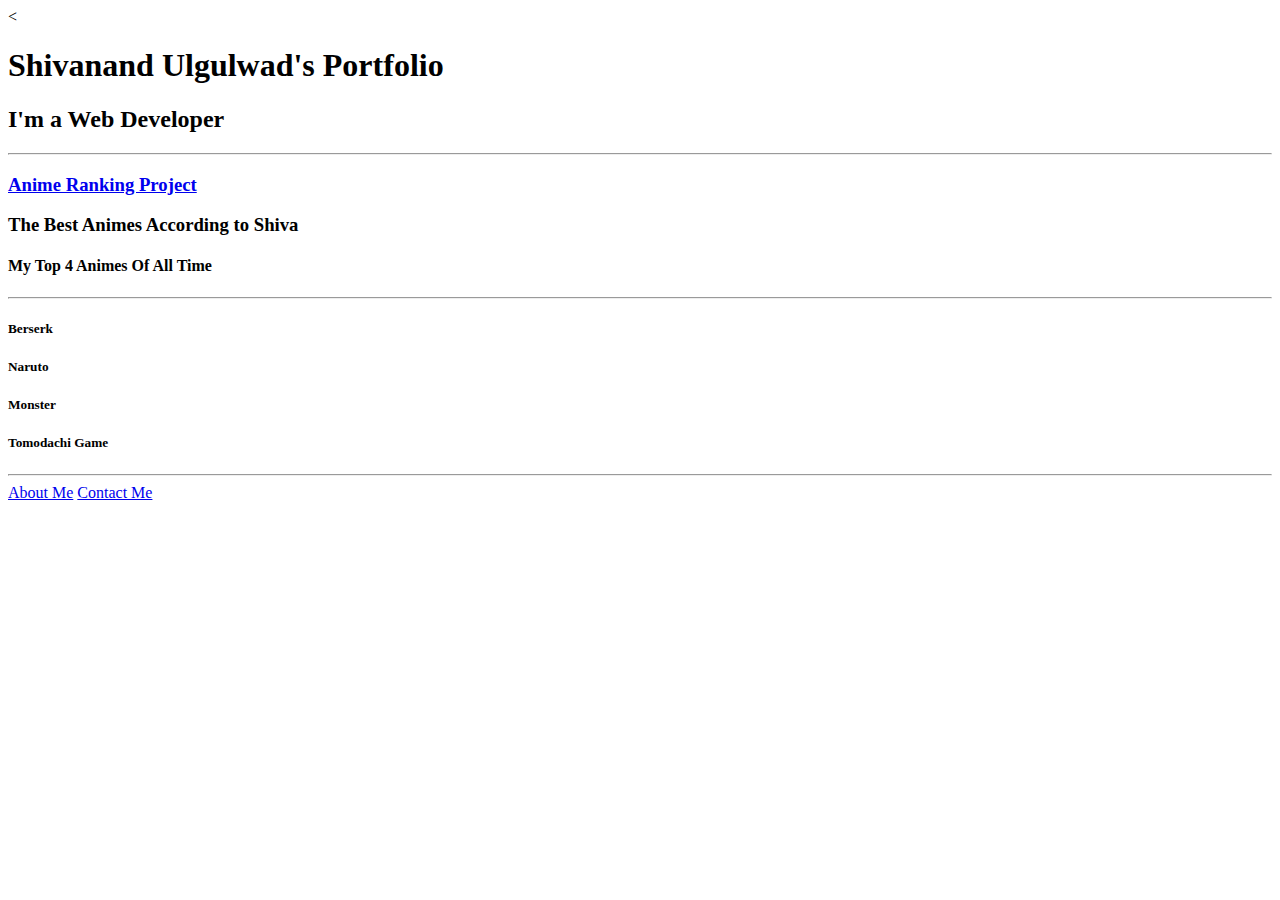
<file: index.html>
<<!DOCTYPE html>
<html>
<head>
  <meta charset="utf-8">
  <meta name="viewport" content="width=device-width, initial-scale=1">
   <link rel="stylesheet" type="text/css" href="E:\Web Development Projects\HTML Portfolio project\style2.css">
  
  <title>Portfolio</title>
</head>
<body>
     <h1>Shivanand Ulgulwad's Portfolio</h1>

     <h2>I'm a Web Developer</h2>
     <hr>

        <a href="E:\Web Development Projects\HTML Portfolio project\Anime Ranking project.html"><h3>Anime Ranking Project</h3></a>

         <h3> The Best Animes According to Shiva</h3>

          <h4>My Top 4 Animes Of All Time </h4>
          <hr>
            <h5>Berserk</h5>
               <h5>Naruto</h5>
                  <h5>Monster</h5>
                   <h5>Tomodachi Game</h5>
                   <hr>

            <a href="E:\Web Development Projects\HTML Portfolio project\About.html">About Me</a>   <a href="E:\Web Development Projects\HTML Portfolio project\Contact page.html">Contact Me</a>

</body>
</html>
</file>
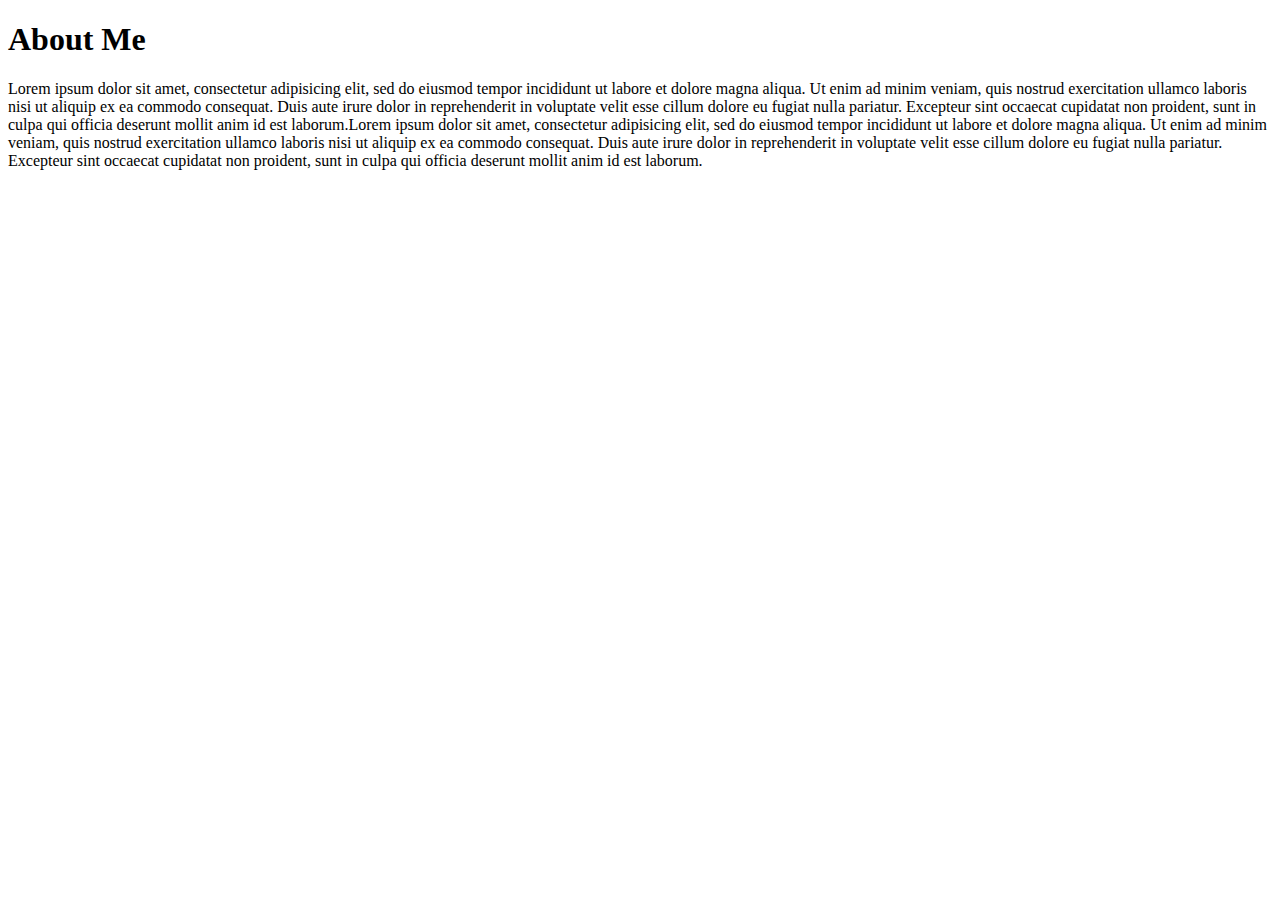
<file: About.html>
<!DOCTYPE html>
<html>
<head>
	<meta charset="utf-8">
	<meta name="viewport" content="width=device-width, initial-scale=1">
	<title>About Page</title>
</head>
<body>
     <h1>About Me</h1>
        <p>Lorem ipsum dolor sit amet, consectetur adipisicing elit, sed do eiusmod
        tempor incididunt ut labore et dolore magna aliqua. Ut enim ad minim veniam,
        quis nostrud exercitation ullamco laboris nisi ut aliquip ex ea commodo
        consequat. Duis aute irure dolor in reprehenderit in voluptate velit esse
        cillum dolore eu fugiat nulla pariatur. Excepteur sint occaecat cupidatat non
        proident, sunt in culpa qui officia deserunt mollit anim id est laborum.Lorem ipsum dolor sit amet, consectetur adipisicing elit, sed do eiusmod
        tempor incididunt ut labore et dolore magna aliqua. Ut enim ad minim veniam,
        quis nostrud exercitation ullamco laboris nisi ut aliquip ex ea commodo
        consequat. Duis aute irure dolor in reprehenderit in voluptate velit esse
        cillum dolore eu fugiat nulla pariatur. Excepteur sint occaecat cupidatat non
        proident, sunt in culpa qui officia deserunt mollit anim id est laborum. 
    </p>
</body>
</html>
</file>
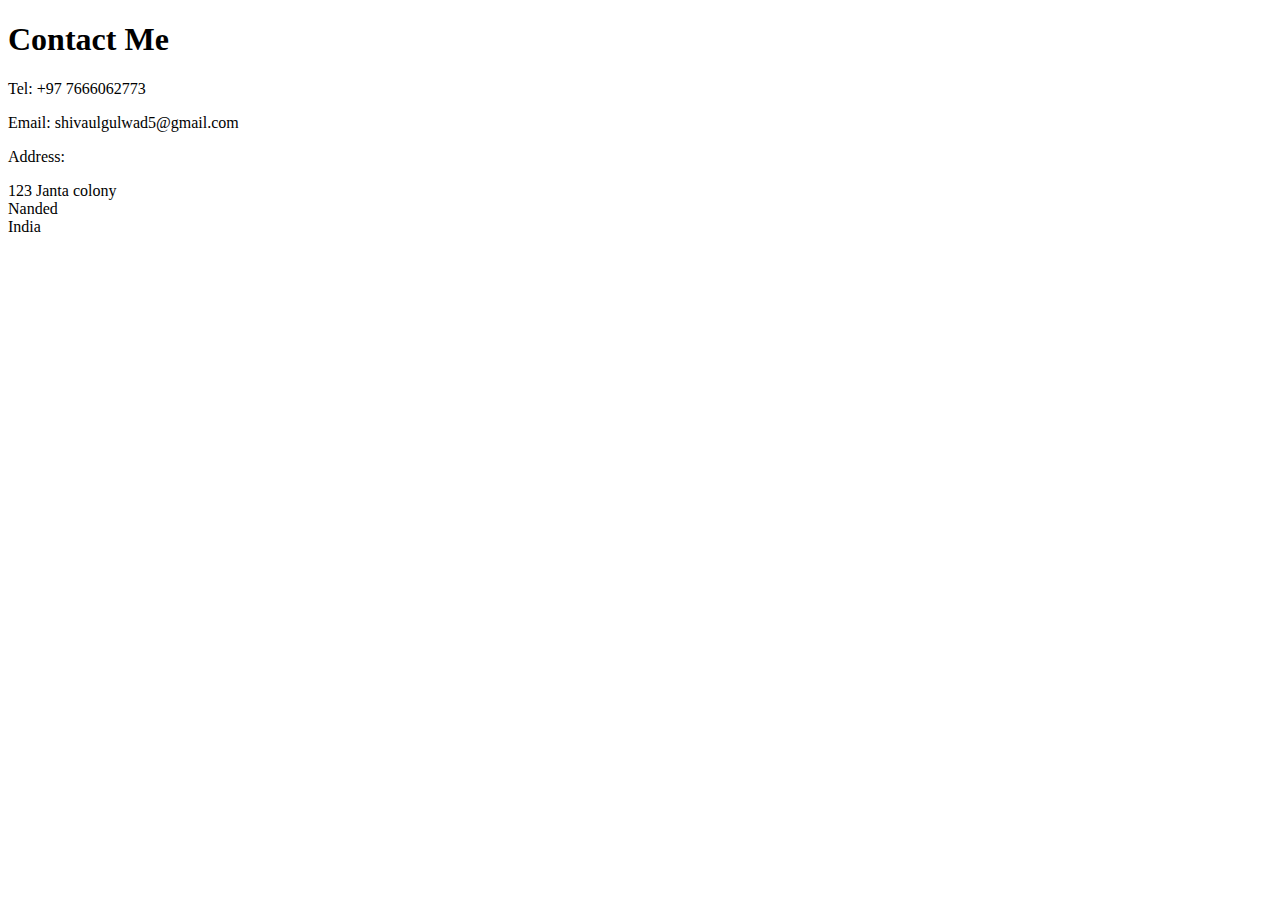
<file: Contact page.html>
<!DOCTYPE html>
<html>
<head>
	<meta charset="utf-8">
	<meta name="viewport" content="width=device-width, initial-scale=1">
	<title>Contact Page</title>
</head>
<body>
     <h1>Contact Me</h1>
<p>Tel: +97 7666062773 </p>
<p>Email: shivaulgulwad5@gmail.com</p>
<p>Address:</p>
<p>
  123 Janta colony <br />
  Nanded<br />
  India <br />
</p>
</body>
</html>
</file>
